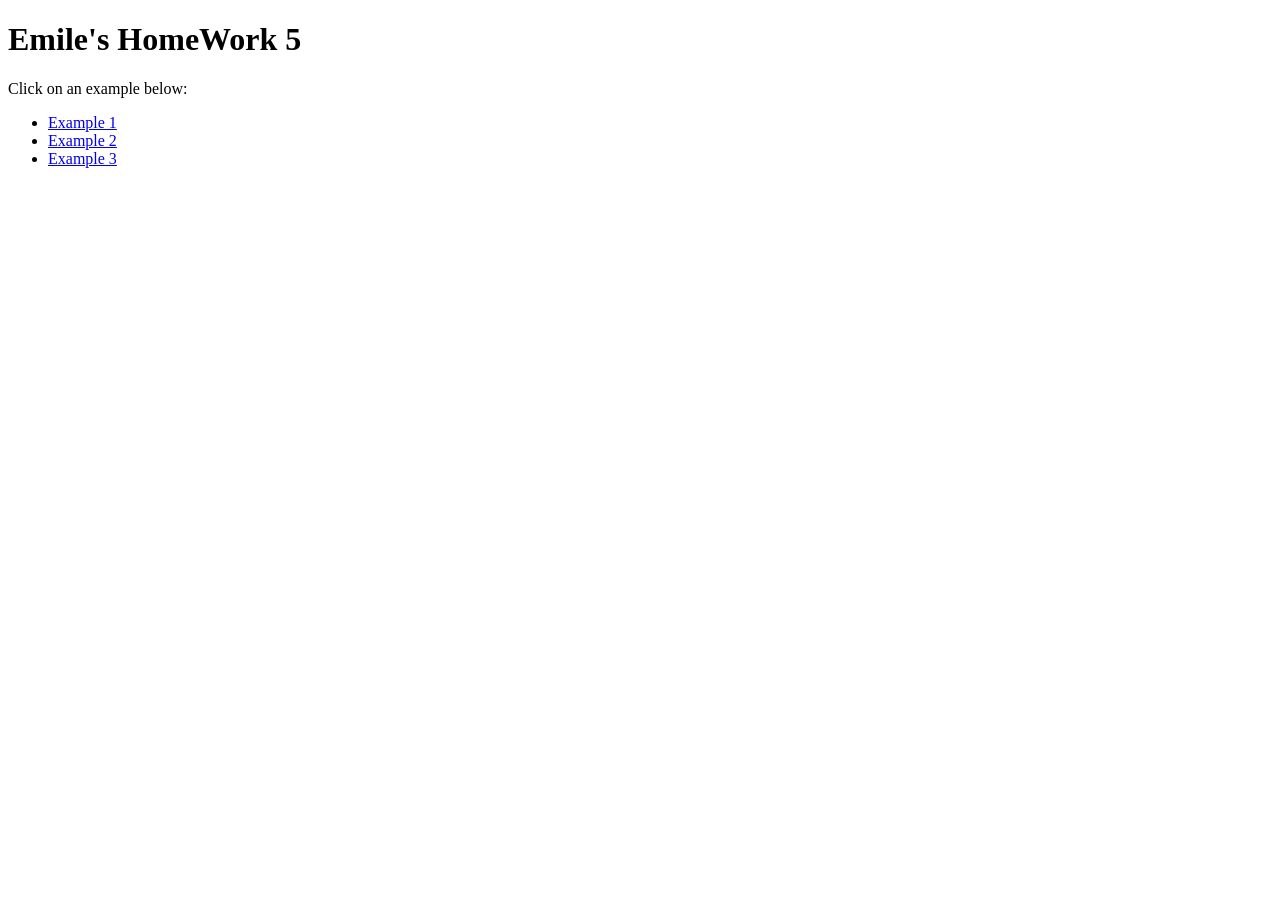
<file: index.html>
<!DOCTYPE html>
<html lang="en">
<head>
    <meta charset="UTF-8">
    <meta name="viewport" content="width=device-width, initial-scale=1.0">
    <title>Emile's HomeWork 5</title>
    <link rel="stylesheet" href="css/styles.css">
</head>
<body>
    <h1>Emile's HomeWork 5</h1>
    Click on an example below: <br>

    <ul>
        <li><a href="html/ex1.html">Example 1</a></li>
        <li><a href="html/ex2.html">Example 2</a> </li>
        <li><a href="html/ex3.html">Example 3</a> </li>
    </ul>
</body>
</html>
</file>
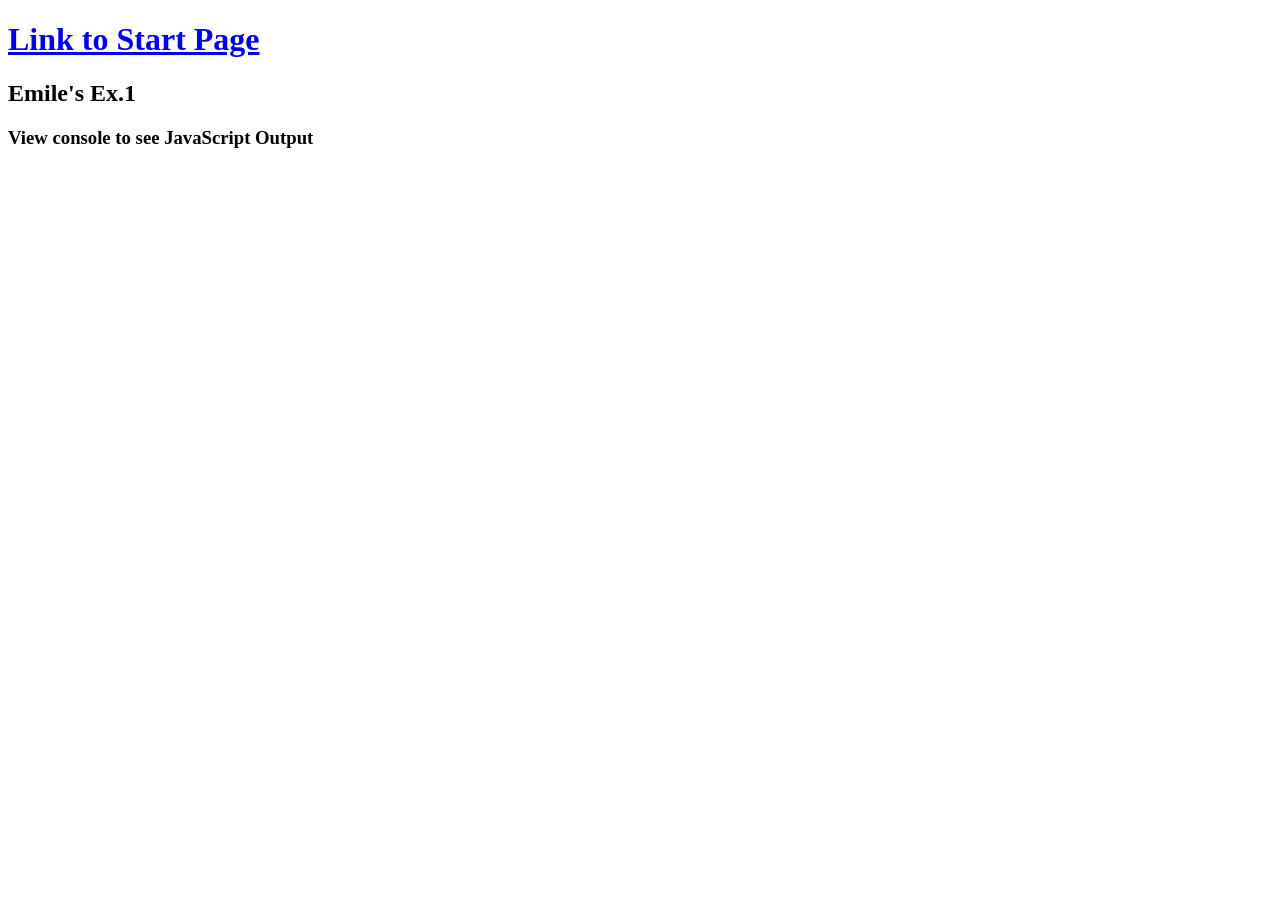
<file: html/ex1.html>
<!DOCTYPE html>
<html lang="en">
<head>
    <meta charset="UTF-8">
    <meta name="viewport" content="width=device-width, initial-scale=1.0">
    <title>Emile's Ex.1</title>
    <link rel="stylesheet" href="../css/styles.css">
</head>
<body>
    <h1><a href="../index.html">Link to Start Page</a></h1>
    <h2>Emile's Ex.1</h2>
    <h3>View console to see JavaScript Output</h3>

    <script src="../js/ex1.js"></script>
</body>
</html>
</file>
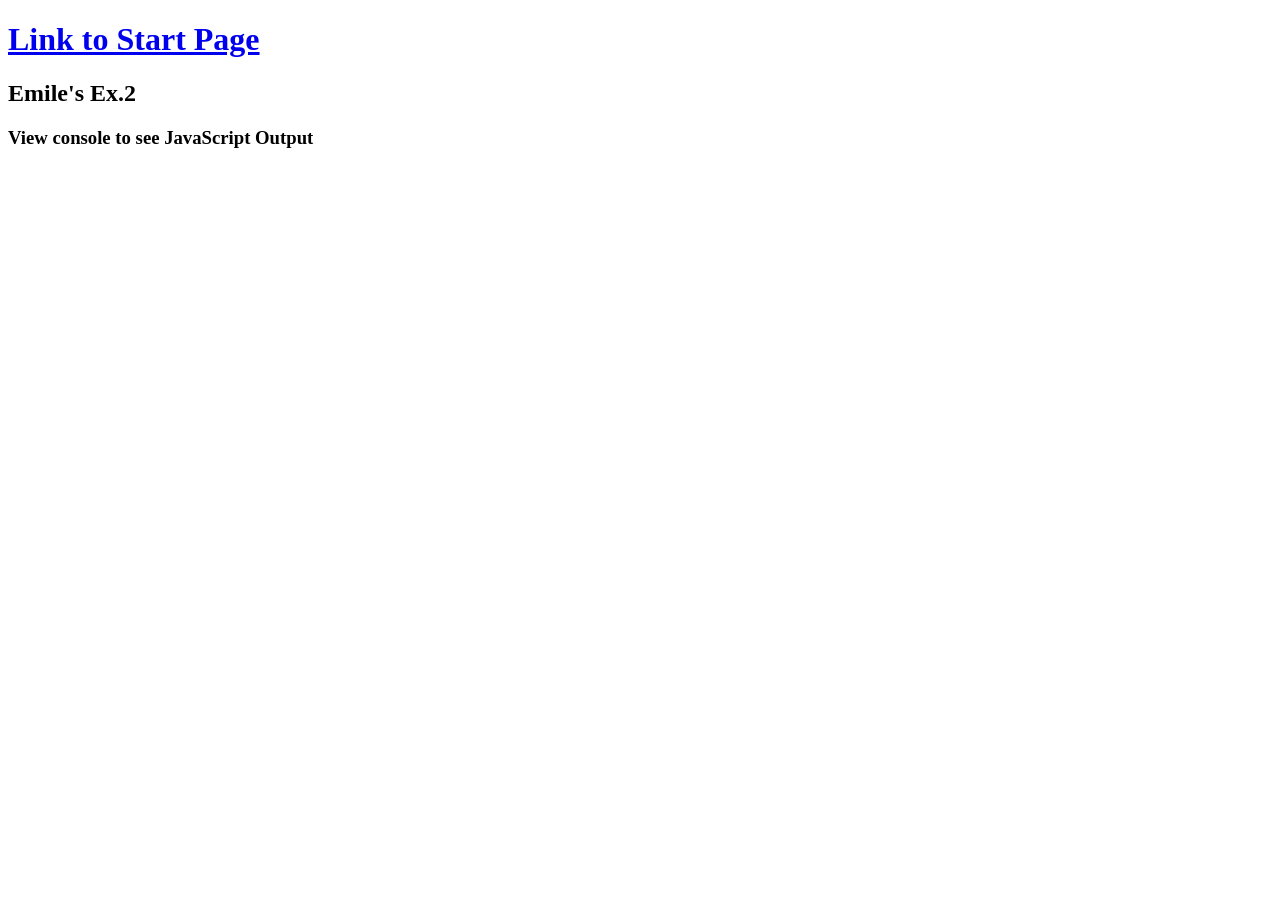
<file: html/ex2.html>
<!DOCTYPE html>
<html lang="en">
<head>
    <meta charset="UTF-8">
    <meta name="viewport" content="width=device-width, initial-scale=1.0">
    <title>Emile's Ex.2</title>
    <link rel="stylesheet" href="../css/styles.css">
</head>
<body>
    <h1><a href="../index.html">Link to Start Page</a></h1>
    <h2>Emile's Ex.2</h2>
    <h3>View console to see JavaScript Output</h3>

    <script src="../js/ex2.js"></script>
</body>
</html>
</file>
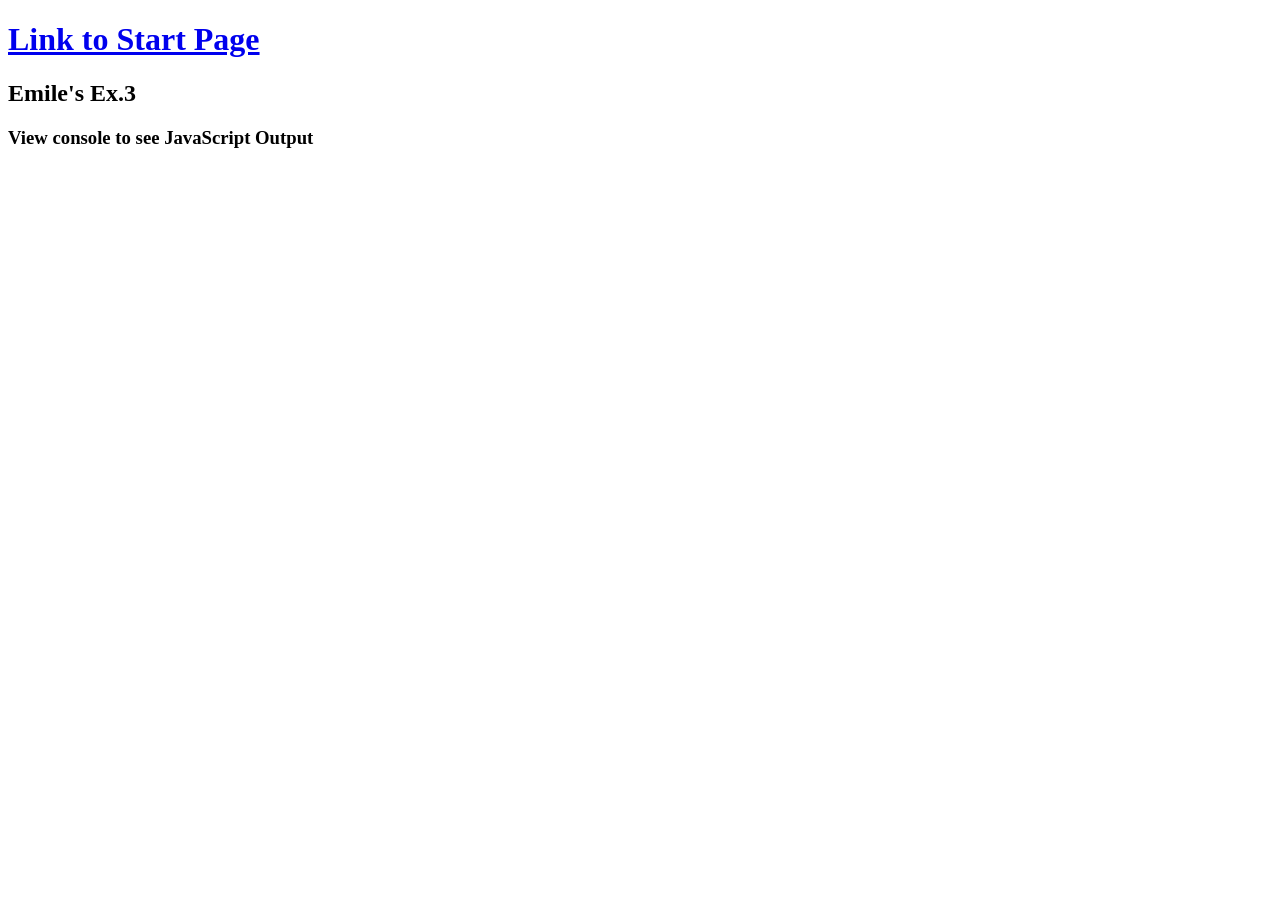
<file: html/ex3.html>
<!DOCTYPE html>
<html lang="en">
<head>
    <meta charset="UTF-8">
    <meta name="viewport" content="width=device-width, initial-scale=1.0">
    <title>Emile's Ex.3</title>
    <link rel="stylesheet" href="../css/styles.css">
</head>
<body>
    <h1><a href="../index.html">Link to Start Page</a></h1>
    <h2>Emile's Ex.3</h2>
    <h3>View console to see JavaScript Output</h3>

    <script src="../js/ex3.js"></script>
</body>
</html>
</file>
<file: css/styles.css>
* {
  font-family: 'Calibri';
}
</file>
